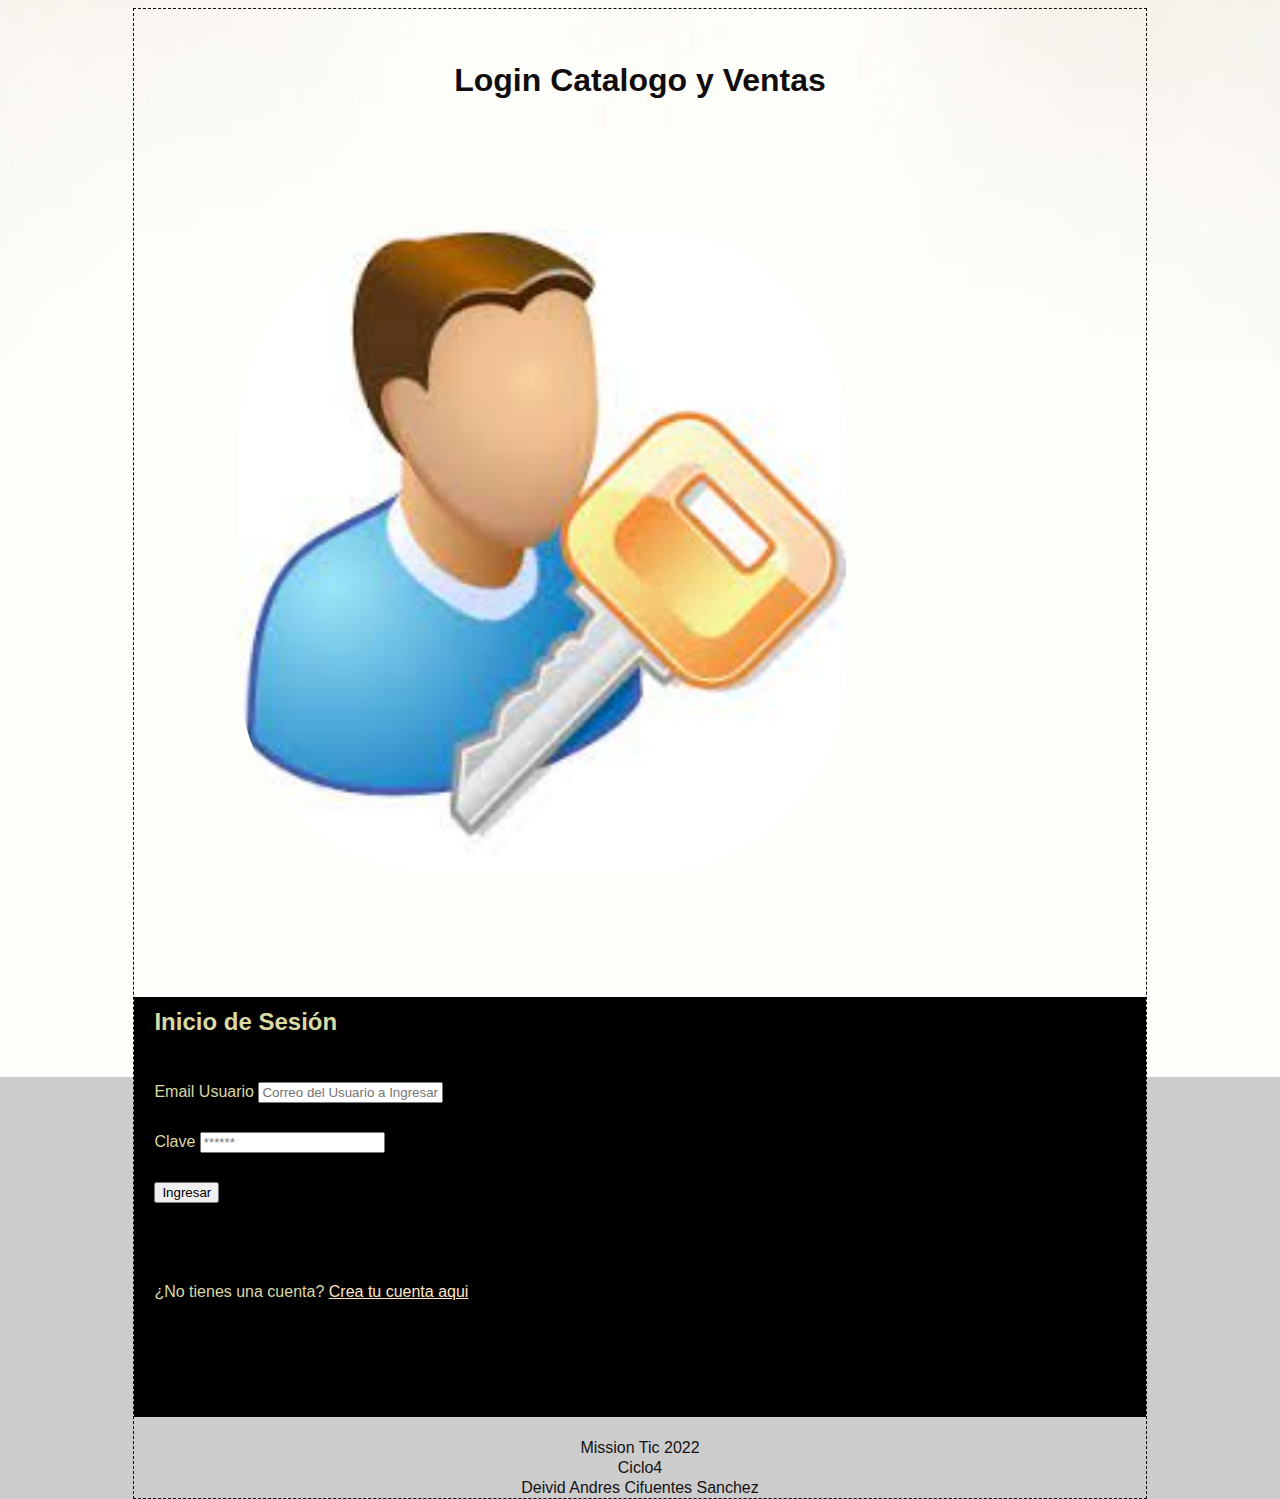
<file: index.html>
<!DOCTYPE html>
<html lang="en">

<head>
  <meta charset="UTF-8" />
  <meta http-equiv="X-UA-Compatible" content="IE=edge" />
  <meta name="viewport" content="width=device-width, initial-scale=1.0" />
  <title>Empresa</title>

  <link href="https://cdn.jsdelivr.net/npm/bootstrap@5.1.3/dist/css/bootstrap.min.css" rel="stylesheet"
    integrity="sha384-1BmE4kWBq78iYhFldvKuhfTAU6auU8tT94WrHftjDbrCEXSU1oBoqyl2QvZ6jIW3" crossorigin="anonymous" />
  <script src="https://cdn.jsdelivr.net/npm/bootstrap@5.1.3/dist/js/bootstrap.bundle.min.js"
    integrity="sha384-ka7Sk0Gln4gmtz2MlQnikT1wXgYsOg+OMhuP+IlRH9sENBO0LRn5q+8nbTov4+1p"
    crossorigin="anonymous"></script>

  <link rel="stylesheet" href="css/style.css" />
  <script type="text/javascript" src="js/logica.js"></script>
  <script src="https://ajax.googleapis.com/ajax/libs/jquery/3.6.0/jquery.min.js"></script>

  <title>LOGIN</title>
</head>

<body>
  <div class="container" id="container">
    <div class="row row-cols-2">
      <div class="col-12">
        <header>
          <h1>Login Catalogo y Ventas</h1>
        </header>
      </div>


      <div class="col-6">

        <img src="images/login.jpg" class="img-fluid" alt="" />

      </div>
      <div class="col-6">
        <main>
          <h2>Inicio de Sesión</h2>
          <div class="mb-3">
            <label for="txtCorreo" class="form-label">Email Usuario</label>
            <input type="email" class="form-control" id="txtCorreo" placeholder="Correo del Usuario a Ingresar" />
          </div>
          <div class="mb-3">
            <label for="txtPassword" class="form-label">Clave</label>
            <input type="password" class="form-control" id="txtPassword" placeholder="******" />
          </div>
          <div>
            <button type="submit" class="btn btn-secondary btn-lg" onclick="iniciarSesion()">Ingresar</button>
          </div class="mb-3">
          <div id="loading" class="mb-3"></div>
          <div>
            <br />
            <span>¿No tienes una cuenta?</span>
            <a href="crearUsuario.html">Crea tu cuenta aqui</a>
            <br /><br />
          </div>
        </main>

      </div>

      <div class="position-fixed top-0 end-0">
        <div id="myToast" class="toast" role="alert">
          <div class="toast-header">
            <h4 id="titulomensaje"></h4>
          </div>
          <div class="toast-body">
            <p id="cuerpomensaje"></p>
          </div>
        </div>
      </div>
      <div class="col-12">
        <footer>
          <label for="txtPassword" class="form-label">
            Mission Tic 2022<br />
            Ciclo4<br />
            Deivid Andres Cifuentes Sanchez<br />

          </label>

        </footer>
      </div>

    </div>
  </div>
</body>

</html>
</file>
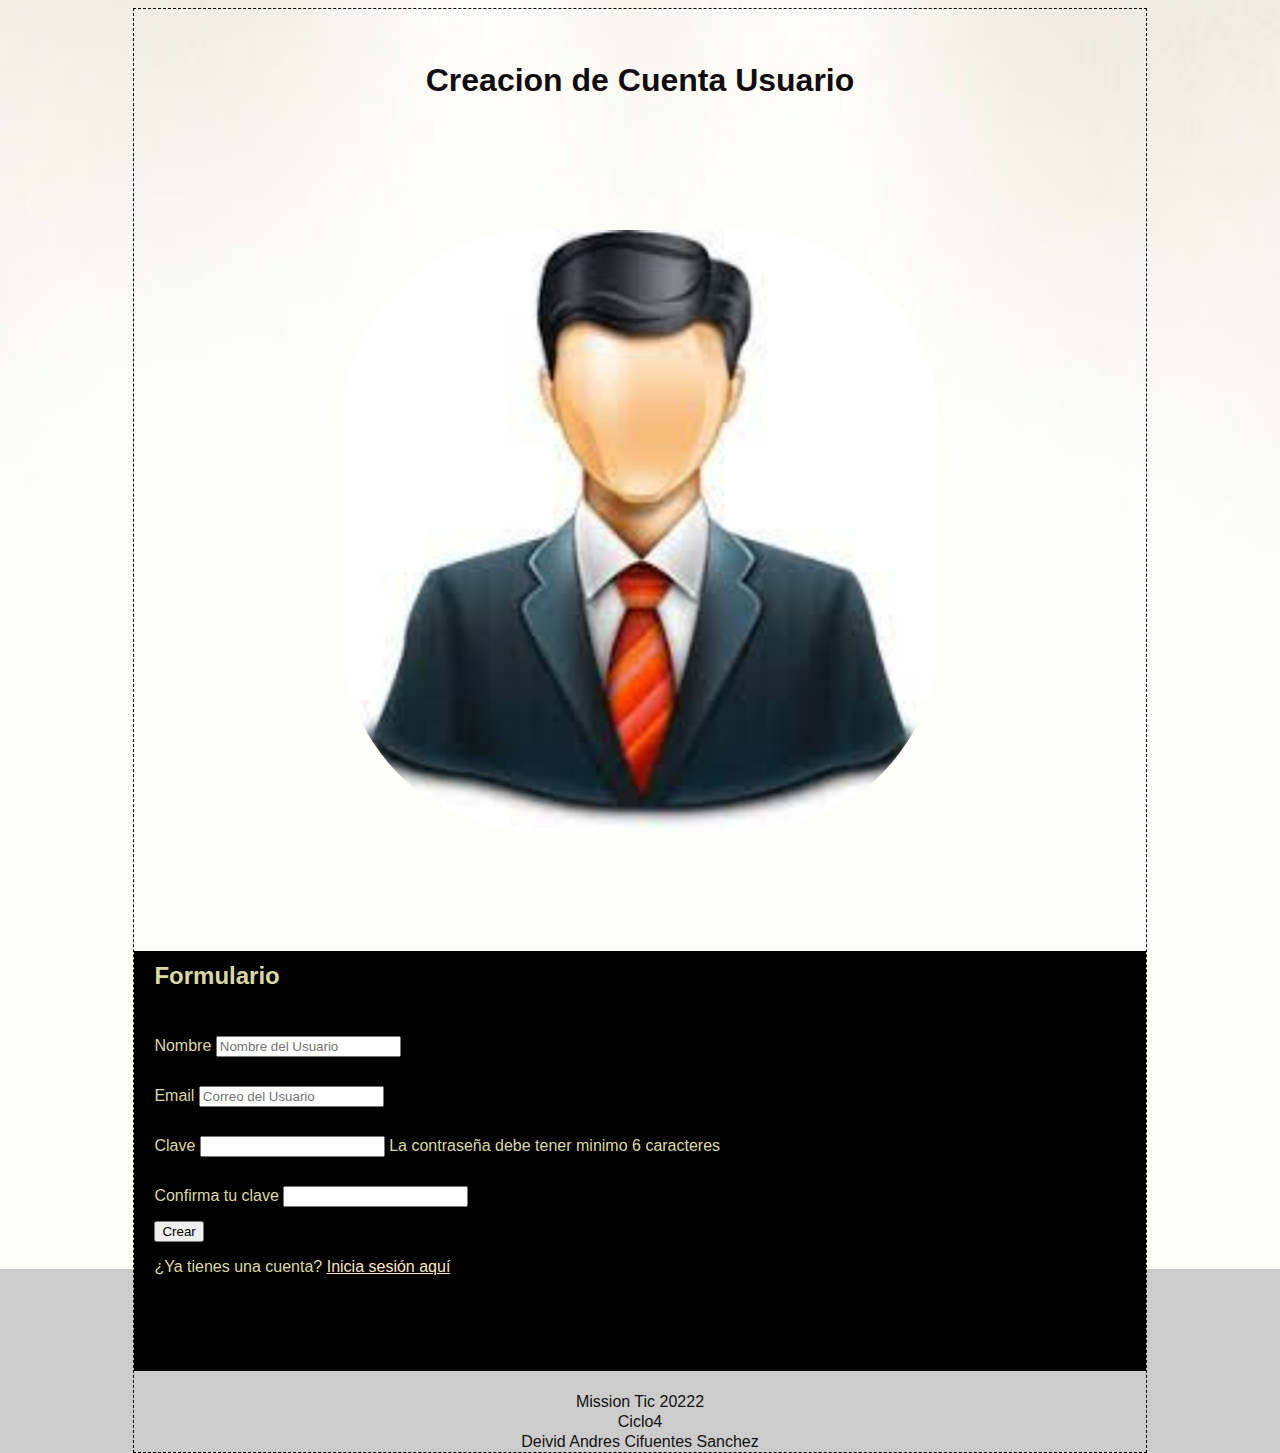
<file: crearUsuario.html>
<html lang="en">

<head>
    <meta charset="UTF-8">
    <meta http-equiv="X-UA-Compatible" content="IE=edge">
    <meta name="viewport" content="width=device-width, initial-scale=1.0">
    <title>Empresa</title>


    <link href="https://cdn.jsdelivr.net/npm/bootstrap@5.1.3/dist/css/bootstrap.min.css" rel="stylesheet"
        integrity="sha384-1BmE4kWBq78iYhFldvKuhfTAU6auU8tT94WrHftjDbrCEXSU1oBoqyl2QvZ6jIW3" crossorigin="anonymous">
    <script src="https://cdn.jsdelivr.net/npm/bootstrap@5.1.3/dist/js/bootstrap.bundle.min.js"
        integrity="sha384-ka7Sk0Gln4gmtz2MlQnikT1wXgYsOg+OMhuP+IlRH9sENBO0LRn5q+8nbTov4+1p"
        crossorigin="anonymous"></script>


    <link rel="stylesheet" href="css/style.css" />
    <script type="text/javascript" src="js/logica.js"></script>
    <script src="https://ajax.googleapis.com/ajax/libs/jquery/3.6.0/jquery.min.js"></script>

    <title>Creacion de Usuario</title>
</head>

<body>
    <div id="container">
        <div class="row row-cols-2">
            <div class="col-12">
                <header>
                    <h1>Creacion de Cuenta Usuario</h1>
                </header>
            </div>


            <div class="col-6">
                <aside>
                    <img src="images/ingreso1.jpg" class="img-fluid" alt="" />
                </aside>
            </div>
            <div class="col-6">
                <main>
                    <h2>Formulario</h2>
                    <div class="mb-3">
                        <label for="txtNombre" class="form-label">Nombre </label>
                        <input type="text" id="txtNombre" class="form-control" placeholder="Nombre del Usuario">
                    </div>
                    <div class="mb-3">
                        <label for="txtEmail" class="form-label">Email </label>
                        <input type="email" id="txtEmail" class="form-control" placeholder="Correo del Usuario">
                    </div>
                    <div class="mb-3">
                        <label for="txtClave" class="form-label">Clave</label>
                        <input type="password" id="txtClave" class="form-control" placeholder="">

                        <span>La contraseña debe tener minimo 6 caracteres</span>

                    </div>
                    <div class="mb-3">
                        <label for="txtConfirmarClave" class="form-label">Confirma tu clave</label>
                        <input type="password" class="form-control" id="txtConfirmarClave" placeholder="">
                    </div>
                    <div class="mb-3">
                        <button type="submit" class="btn btn-secondary btn-lg" onclick="crear()">Crear</button>
                        <br>
                        <span>¿Ya tienes una cuenta?</span>
                        <a href="index.html">Inicia sesión aquí</a>

                    </div>
                </main>

            </div>

            <div id="loading"></div>
            <div class="position-fixed top-0 end-0">
                <div id="myToast" class="toast" role="alert">
                    <div class="toast-header">
                        <h4 id="titulomensaje"></h4>
                    </div>
                    <div class="toast-body">
                        <p id="cuerpomensaje"></p>
                    </div>
                </div>
            </div>


            <div class="col-12">
                <footer>
                    Mission Tic 20222<br />
                    Ciclo4<br />
                    Deivid Andres Cifuentes Sanchez<br />
                </footer>
            </div>
        </div>
    </div>



</body>

</html>
</file>
<file: css/style.css>
body {
  background-image: url("/images/fondo.jpg");
  font-family: Arial, Helvetica, sans-serif;
  background-color: #cccccc;

  height: 500px;
  background-position: center;
  background-repeat: no-repeat;
  background-size: cover;
  position: relative;
}

header {
  height: 100px;
  width: 100%;
  text-align: center;
  color: rgb(17, 13, 13);
  line-height: 100px;
  margin: 0px;
}
#container {
  width: 80%;
  margin: 0px auto; /*quede en el centro el texto*/
  border: 1px dashed black;
}
aside {
  /*float: left;
  width: calc(50% - 10px);*/

  padding-left: 5px;
  padding-right: 5px;
  text-align: center;
  line-height: 50px;
}
main {
  /* float: left;
  width: calc(50% - 40px);*/
  background-color: black;
  min-height: 420px;
  color: rgb(218, 217, 163);
  padding-left: 20px;
  padding-right: 20px;
  line-height: 50px;
}
.clearfist {
  clear: both;
}
footer {
  color: rgb(19, 18, 18);
  text-align: center;
  height: 60px;
  line-height: 20px;
}
img {
  margin: 100px;
  width: 60%;
  border-radius: 200px;
  line-height: 50px;
  padding-left: 5px;
  padding-right: 5px;
}
a {
  color: bisque;
}
</file>
